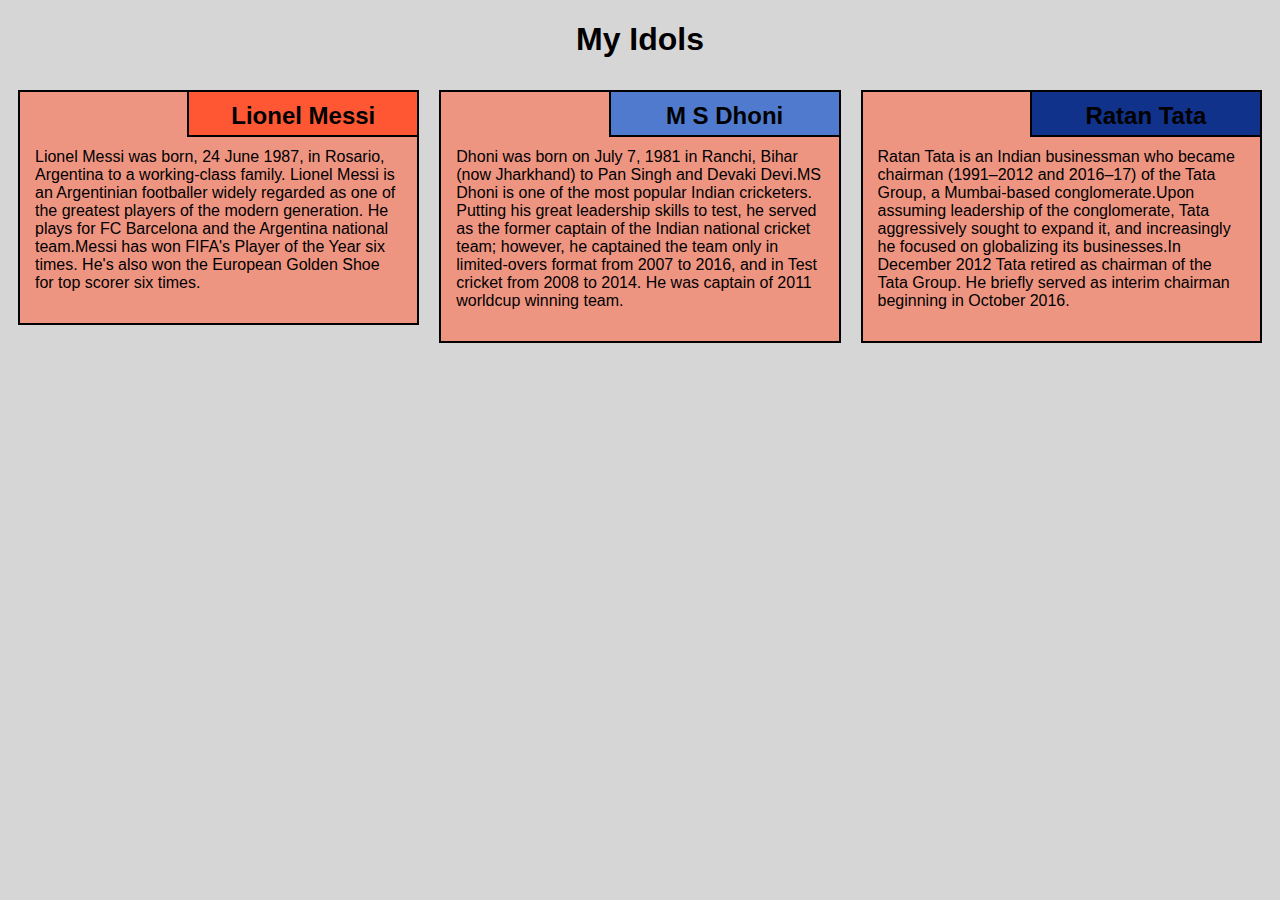
<file: module2-solution/index.html>
<!DOCTYPE html>
<html lang="en">
  <head>
    <meta charset="utf-8" />
    <meta name="viewport" content="width=device-width, initial-scale=1" />
    <title>Assignment Solution for Module 2</title>
    <link rel="stylesheet" href="css/style.css" />
  </head>

  <body>
    <h1>My Idols</h1>
    <div class="row">
      <div class="col-lg-4 col-md-6 col-sm-12">
        <section class="messi">
          <h2>Lionel Messi</h2>
          <p>
            Lionel Messi was born, 24 June 1987, in Rosario, Argentina to a
            working-class family. Lionel Messi is an Argentinian footballer
            widely regarded as one of the greatest players of the modern
            generation. He plays for FC Barcelona and the Argentina national
            team.Messi has won FIFA's Player of the Year six times. He's also
            won the European Golden Shoe for top scorer six times.
          </p>
        </section>
      </div>
      <div class="col-lg-4 col-md-6 col-sm-12">
        <section class="msd">
          <h2>M S Dhoni</h2>
          <p>
            Dhoni was born on July 7, 1981 in Ranchi, Bihar (now Jharkhand) to
            Pan Singh and Devaki Devi.MS Dhoni is one of the most popular Indian
            cricketers. Putting his great leadership skills to test, he served
            as the former captain of the Indian national cricket team; however,
            he captained the team only in limited-overs format from 2007 to
            2016, and in Test cricket from 2008 to 2014. He was captain of 2011
            worldcup winning team.
          </p>
        </section>
      </div>
      <div class="col-lg-4 col-md-12 col-sm-12">
        <section class="tata">
          <h2>Ratan Tata</h2>
          <p>
            Ratan Tata is an Indian businessman who became chairman (1991–2012
            and 2016–17) of the Tata Group, a Mumbai-based conglomerate.Upon
            assuming leadership of the conglomerate, Tata aggressively sought to
            expand it, and increasingly he focused on globalizing its
            businesses.In December 2012 Tata retired as chairman of the Tata
            Group. He briefly served as interim chairman beginning in October
            2016.
          </p>
        </section>
      </div>
    </div>
  </body>
</html>
</file>
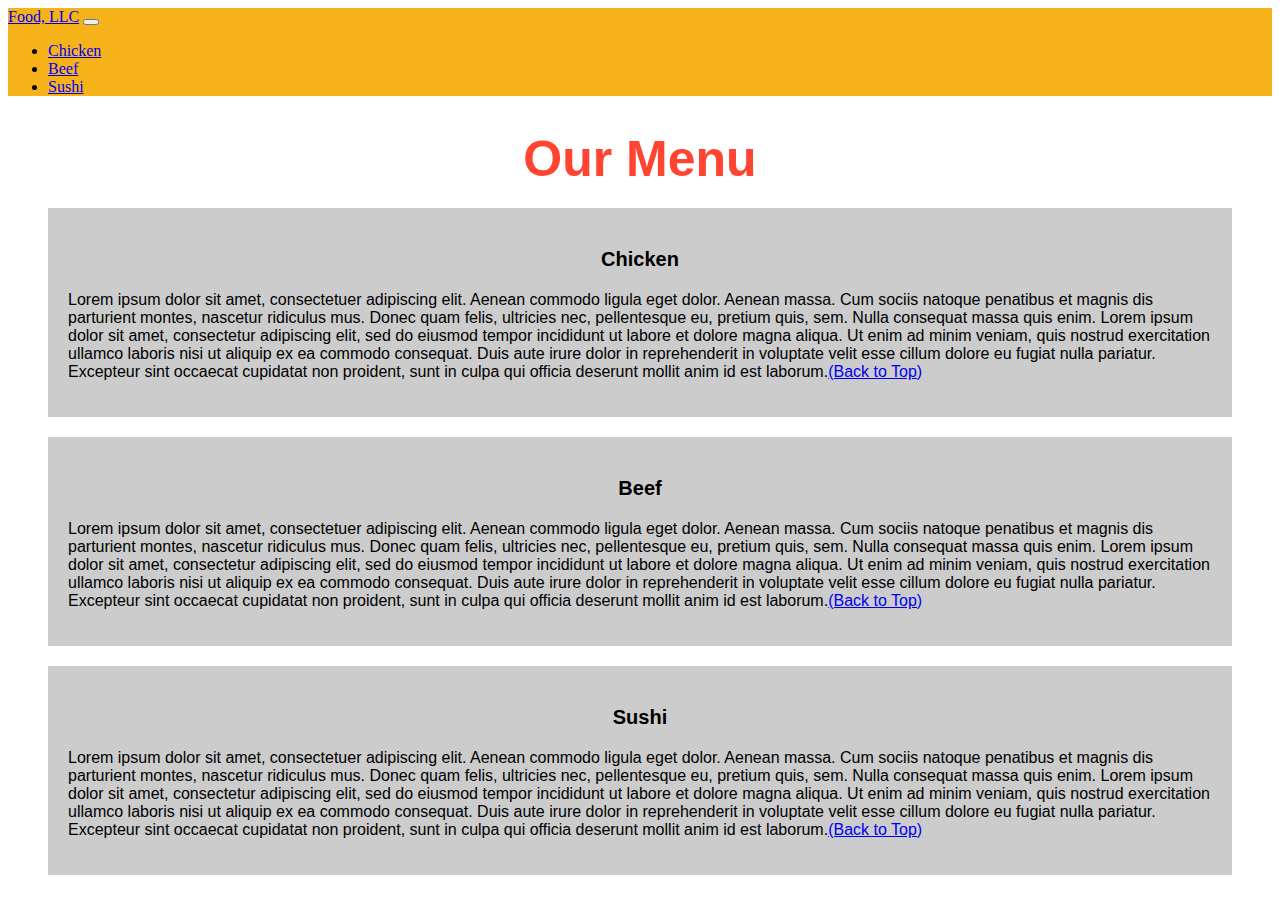
<file: module3-solution/index.html>
<!DOCTYPE html>
<html lang="en">
  <head>
    <meta charset="utf-8" />
    <meta name="viewport" content="width=device-width, initial-scale=1" />
    <title>Assignment Solution for Module 3</title>
    <!-- Bootstrap CSS -->
    <link
      rel="stylesheet"
      href="https://stackpath.bootstrapcdn.com/bootstrap/4.5.1/css/bootstrap.min.css"
      integrity="sha384-VCmXjywReHh4PwowAiWNagnWcLhlEJLA5buUprzK8rxFgeH0kww/aWY76TfkUoSX"
      crossorigin="anonymous"
    />
    <link rel="stylesheet" href="css/style.css" />
  </head>

  <body>
    <nav id="header-nav" class="navbar navbar-expand-md navbar-dark bg-dark">
      <a href="index.html" class="navbar-brand">Food, LLC</a>
      <button
        type="button"
        class="navbar-toggler d-block d-sm-none"
        data-toggle="collapse"
        data-target="#myMenu"
      >
        <span class="navbar-toggler-icon"></span>
      </button>
      <div class="collapse navbar-collapse" id="myMenu">
        <ul class="navbar-nav ml-auto d-block d-sm-none">
          <li class="nav-item">
            <a href="#chicken" class="nav-link">Chicken</a>
          </li>
          <li class="nav-item"><a href="#beef" class="nav-link">Beef</a></li>
          <li class="nav-item"><a href="#sushi" class="nav-link">Sushi</a></li>
        </ul>
      </div>
    </nav>

    <h1 class="main-title">Our Menu</h1>

    <div class="row">
      <div class="col-md-4 col-sm-6 col-xs-12">
        <div class="content-box">
          <p class="item-name" id="chicken">Chicken</p>
          <p>
            Lorem ipsum dolor sit amet, consectetuer adipiscing elit. Aenean
            commodo ligula eget dolor. Aenean massa. Cum sociis natoque
            penatibus et magnis dis parturient montes, nascetur ridiculus mus.
            Donec quam felis, ultricies nec, pellentesque eu, pretium quis, sem.
            Nulla consequat massa quis enim. Lorem ipsum dolor sit amet,
            consectetur adipiscing elit, sed do eiusmod tempor incididunt ut
            labore et dolore magna aliqua. Ut enim ad minim veniam, quis nostrud
            exercitation ullamco laboris nisi ut aliquip ex ea commodo
            consequat. Duis aute irure dolor in reprehenderit in voluptate velit
            esse cillum dolore eu fugiat nulla pariatur. Excepteur sint occaecat
            cupidatat non proident, sunt in culpa qui officia deserunt mollit
            anim id est laborum.<a href="#top">(Back to Top)</a>
          </p>
        </div>
      </div>

      <div class="col-md-4 col-sm-6 col-xs-12">
        <div class="content-box">
          <p class="item-name" id="beef">Beef</p>
          <p>
            Lorem ipsum dolor sit amet, consectetuer adipiscing elit. Aenean
            commodo ligula eget dolor. Aenean massa. Cum sociis natoque
            penatibus et magnis dis parturient montes, nascetur ridiculus mus.
            Donec quam felis, ultricies nec, pellentesque eu, pretium quis, sem.
            Nulla consequat massa quis enim. Lorem ipsum dolor sit amet,
            consectetur adipiscing elit, sed do eiusmod tempor incididunt ut
            labore et dolore magna aliqua. Ut enim ad minim veniam, quis nostrud
            exercitation ullamco laboris nisi ut aliquip ex ea commodo
            consequat. Duis aute irure dolor in reprehenderit in voluptate velit
            esse cillum dolore eu fugiat nulla pariatur. Excepteur sint occaecat
            cupidatat non proident, sunt in culpa qui officia deserunt mollit
            anim id est laborum.<a href="#top">(Back to Top)</a>
          </p>
        </div>
      </div>

      <div class="col-md-4 col-sm-6 col-xs-12">
        <div class="content-box">
          <p class="item-name" id="sushi">Sushi</p>
          <p>
            Lorem ipsum dolor sit amet, consectetuer adipiscing elit. Aenean
            commodo ligula eget dolor. Aenean massa. Cum sociis natoque
            penatibus et magnis dis parturient montes, nascetur ridiculus mus.
            Donec quam felis, ultricies nec, pellentesque eu, pretium quis, sem.
            Nulla consequat massa quis enim. Lorem ipsum dolor sit amet,
            consectetur adipiscing elit, sed do eiusmod tempor incididunt ut
            labore et dolore magna aliqua. Ut enim ad minim veniam, quis nostrud
            exercitation ullamco laboris nisi ut aliquip ex ea commodo
            consequat. Duis aute irure dolor in reprehenderit in voluptate velit
            esse cillum dolore eu fugiat nulla pariatur. Excepteur sint occaecat
            cupidatat non proident, sunt in culpa qui officia deserunt mollit
            anim id est laborum.<a href="#top">(Back to Top)</a>
          </p>
        </div>
      </div>
    </div>

    <!-- Optional JavaScript -->
    <!-- jQuery first, then Popper.js, then Bootstrap JS -->
    <script
      src="https://code.jquery.com/jquery-3.5.1.slim.min.js"
      integrity="sha384-DfXdz2htPH0lsSSs5nCTpuj/zy4C+OGpamoFVy38MVBnE+IbbVYUew+OrCXaRkfj"
      crossorigin="anonymous"
    ></script>
    <script
      src="https://cdn.jsdelivr.net/npm/popper.js@1.16.1/dist/umd/popper.min.js"
      integrity="sha384-9/reFTGAW83EW2RDu2S0VKaIzap3H66lZH81PoYlFhbGU+6BZp6G7niu735Sk7lN"
      crossorigin="anonymous"
    ></script>
    <script
      src="https://stackpath.bootstrapcdn.com/bootstrap/4.5.1/js/bootstrap.min.js"
      integrity="sha384-XEerZL0cuoUbHE4nZReLT7nx9gQrQreJekYhJD9WNWhH8nEW+0c5qq7aIo2Wl30J"
      crossorigin="anonymous"
    ></script>
  </body>
</html>
</file>
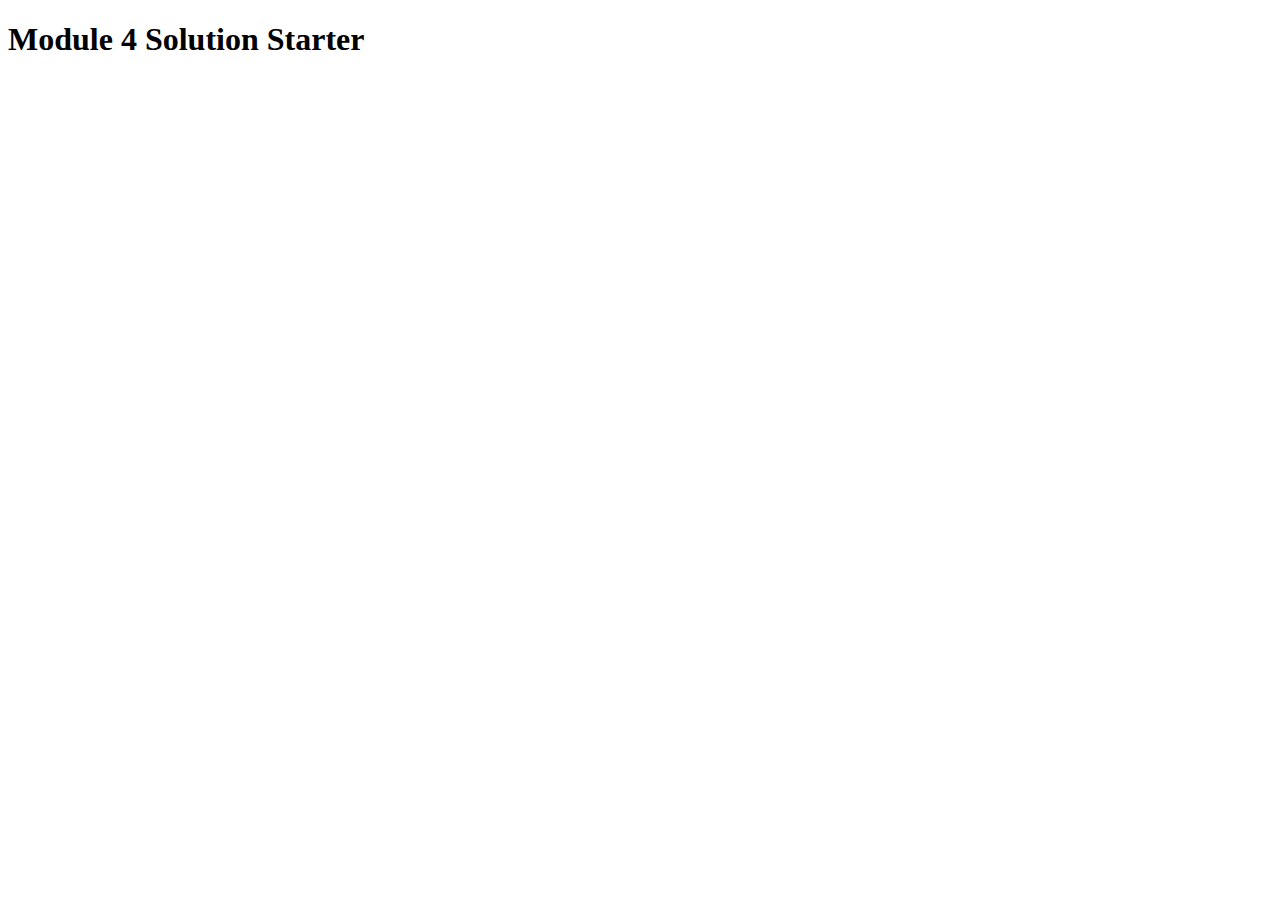
<file: module4-solution/index.html>
<!DOCTYPE html>
<html>
<head>
  <meta charset="utf-8">
  <title>Module 4 Solution Starter</title>
  <script src="SpeakHello.js"></script>
  <script src="SpeakGoodBye.js"></script>
  <script src="script.js"></script>
</head>
<body>
  <h1>Module 4 Solution Starter</h1>
</body>
</html>
</file>
<file: module2-solution/css/style.css>
* {
  box-sizing: border-box;
  font-family: Helvetica;
}

body {
  background-color: #d6d6d6;
}

h1 {
  text-align: center;
  color: black;
}

section {
  border: 2px solid black;
  background-color: #ee9582;
  margin: 10px;
}

section > h2 {
  float: right;
  border-bottom: 2px solid black;
  border-left: 2px solid black;
  margin: 0;
  width: 230px;
  text-align: center;
  font-style: Times;
  font-size: 24px;
  font-weight: bold;
  height: 45px;
  padding-top: 10px;
}

section.messi > h2 {
  background-color: #ff5733;
}

section.msd > h2 {
  background-color: #4f7acd;
}

section.tata > h2 {
  background-color: #10328a;
}

section > p {
  padding: 40px 15px 15px 15px;
}

.row {
  width: 100%;
}

/* Desktop view options */

@media (min-width: 992px) {
  .col-lg-1,
  .col-lg-2,
  .col-lg-3,
  .col-lg-4,
  .col-lg-5,
  .col-lg-6,
  .col-lg-7,
  .col-lg-8,
  .col-lg-9,
  .col-lg-10,
  .col-lg-11,
  .col-lg-12 {
    float: left;
  }
  .col-lg-1 {
    width: 8.33%;
  }
  .col-lg-2 {
    width: 16.66%;
  }
  .col-lg-3 {
    width: 25%;
  }
  .col-lg-4 {
    width: 33.33%;
  }
  .col-lg-5 {
    width: 41.66%;
  }
  .col-lg-6 {
    width: 50%;
  }
  .col-lg-7 {
    width: 58.33%;
  }
  .col-lg-8 {
    width: 66.66%;
  }
  .col-lg-9 {
    width: 74.99%;
  }
  .col-lg-10 {
    width: 83.33%;
  }
  .col-lg-11 {
    width: 91.66%;
  }
  .col-lg-12 {
    width: 100%;
  }
}

/* Tablet view options */

@media (min-width: 768px) and (max-width: 991px) {
  .col-md-1,
  .col-md-2,
  .col-md-3,
  .col-md-4,
  .col-md-5,
  .col-md-6,
  .col-md-7,
  .col-md-8,
  .col-md-9,
  .col-md-10,
  .col-md-11,
  .col-md-12 {
    float: left;
  }
  .col-md-1 {
    width: 8.33%;
  }
  .col-md-2 {
    width: 16.66%;
  }
  .col-md-3 {
    width: 25%;
  }
  .col-md-4 {
    width: 33.33%;
  }
  .col-md-5 {
    width: 41.66%;
  }
  .col-md-6 {
    width: 50%;
  }
  .col-md-7 {
    width: 58.33%;
  }
  .col-md-8 {
    width: 66.66%;
  }
  .col-md-9 {
    width: 74.99%;
  }
  .col-md-10 {
    width: 83.33%;
  }
  .col-md-11 {
    width: 91.66%;
  }
  .col-md-12 {
    width: 100%;
  }
}

/* Mobile view options */

@media (max-width: 767px) {
  .col-sm-1,
  .col-sm-2,
  .col-sm-3,
  .col-sm-4,
  .col-sm-5,
  .col-sm-6,
  .col-sm-7,
  .col-sm-8,
  .col-sm-9,
  .col-sm-10,
  .col-sm-11,
  .col-sm-12 {
    float: left;
  }
  .col-sm-1 {
    width: 8.33%;
  }
  .col-sm-2 {
    width: 16.66%;
  }
  .col-sm-3 {
    width: 25%;
  }
  .col-sm-4 {
    width: 33.33%;
  }
  .col-sm-5 {
    width: 41.66%;
  }
  .col-sm-6 {
    width: 50%;
  }
  .col-sm-7 {
    width: 58.33%;
  }
  .col-sm-8 {
    width: 66.66%;
  }
  .col-sm-9 {
    width: 74.99%;
  }
  .col-sm-10 {
    width: 83.33%;
  }
  .col-sm-11 {
    width: 91.66%;
  }
  .col-sm-12 {
    width: 100%;
  }
}
</file>
<file: module3-solution/css/style.css>
#header-nav {
  background-color: #f6b319;
  border-radius: 0;
  border: 0;
}

.main-title {
  margin-bottom: 15px;
  text-align: center;
  color: #ff4532;
  font-size: 50px;
  font-family: "Comic Sans MS", cursive, sans-serif;
  font-weight: bold;
}

li {
  box-sizing: border-box;
  width: 100%;
}

.row {
  margin: 20px;
}

.content-box {
  margin: 20px;
  width: auto;
  height: auto;
  color: black;
  background-color: rgba(0, 0, 0, 0.2);
  font-family: "Comic Sans MS", cursive, sans-serif;
  padding: 20px;
}

.item-name {
  text-align: center;
  font-size: 20px;
  font-weight: bold;
}

/* Desktop view options */

@media (min-width: 992px) {
}

/* Tablet view options */

@media (min-width: 768px) and (max-width: 991px) {
}

/* Mobile view options */

@media (max-width: 767px) {
  .nav-item {
    text-align: center;
  }
}
</file>
